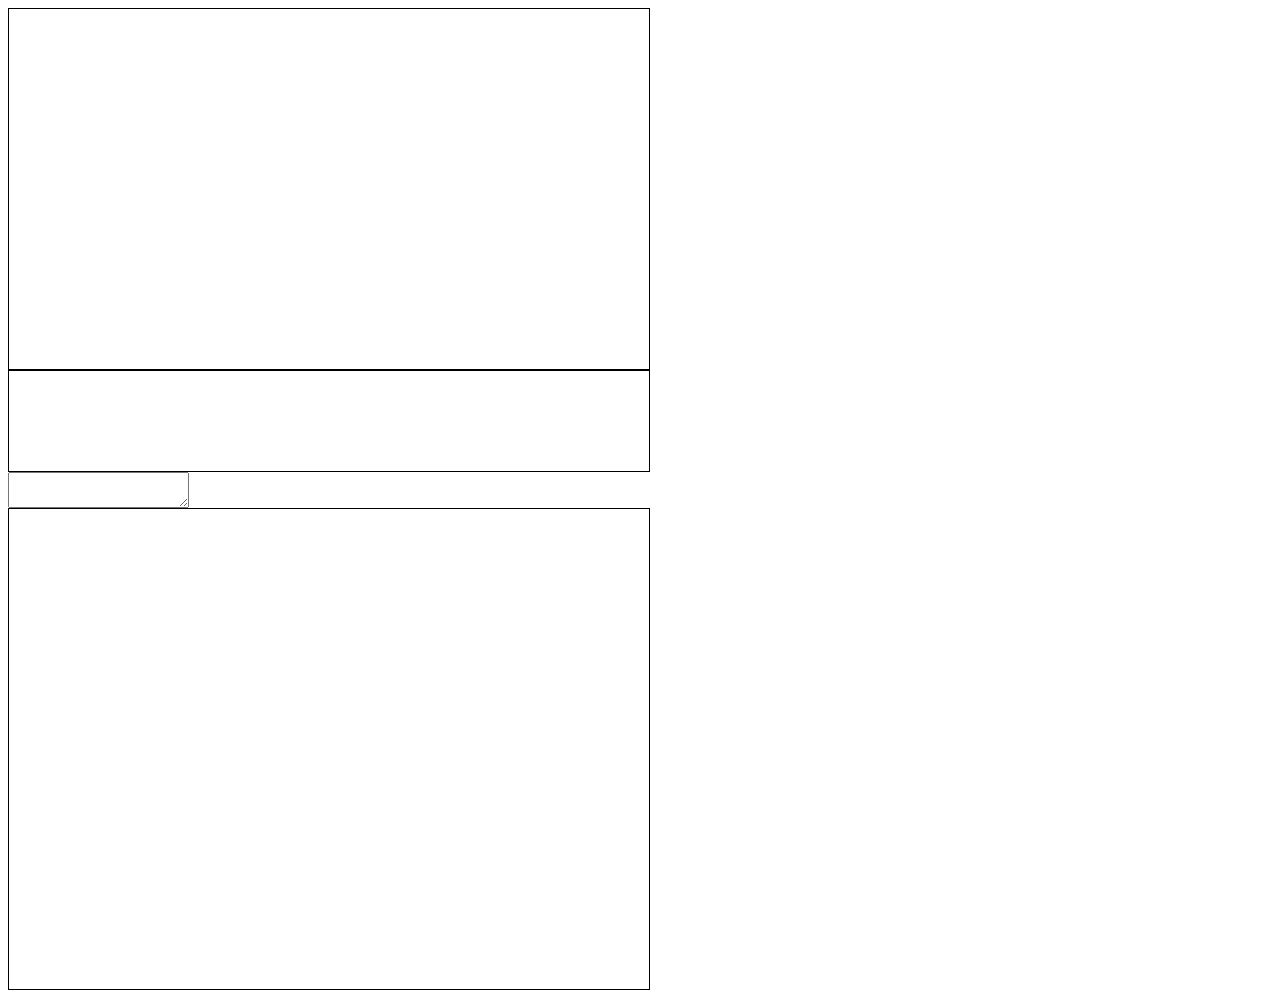
<file: static/index.html>
<html manifest="/mrzscanner.appcache">
<head>
<style>
canvas {
    border: 1px solid black;
}
video {
    display: none;
}
.err {
    color: red;
}
</style>
</head>
<body>
  
<meta name="viewport" content="width=device-width, initial-scale=1, maximum-scale=1, user-scalable=no">
<body>
<div id="container">
    <canvas class="center-block" id="canvasOutput" width=640 height=360 style="transform: scale(-1, 1);"></canvas>
    <br/>
    <canvas class="center-block" id="canvasRoi" width=640 height=100></canvas>
    <br/>
    <textarea class="center-block" id="mrztext"></textarea>
    <br/>
    <canvas class="center-block" id="canvasPass" width=640 height=480></canvas>
    <video id="video">Your browser does not support the video tag.</video>
</div>
</body>

<script src="index.js"></script>
<script async src="opencv.js" onload="opencvIsReady()"></script>

</html>
</file>
